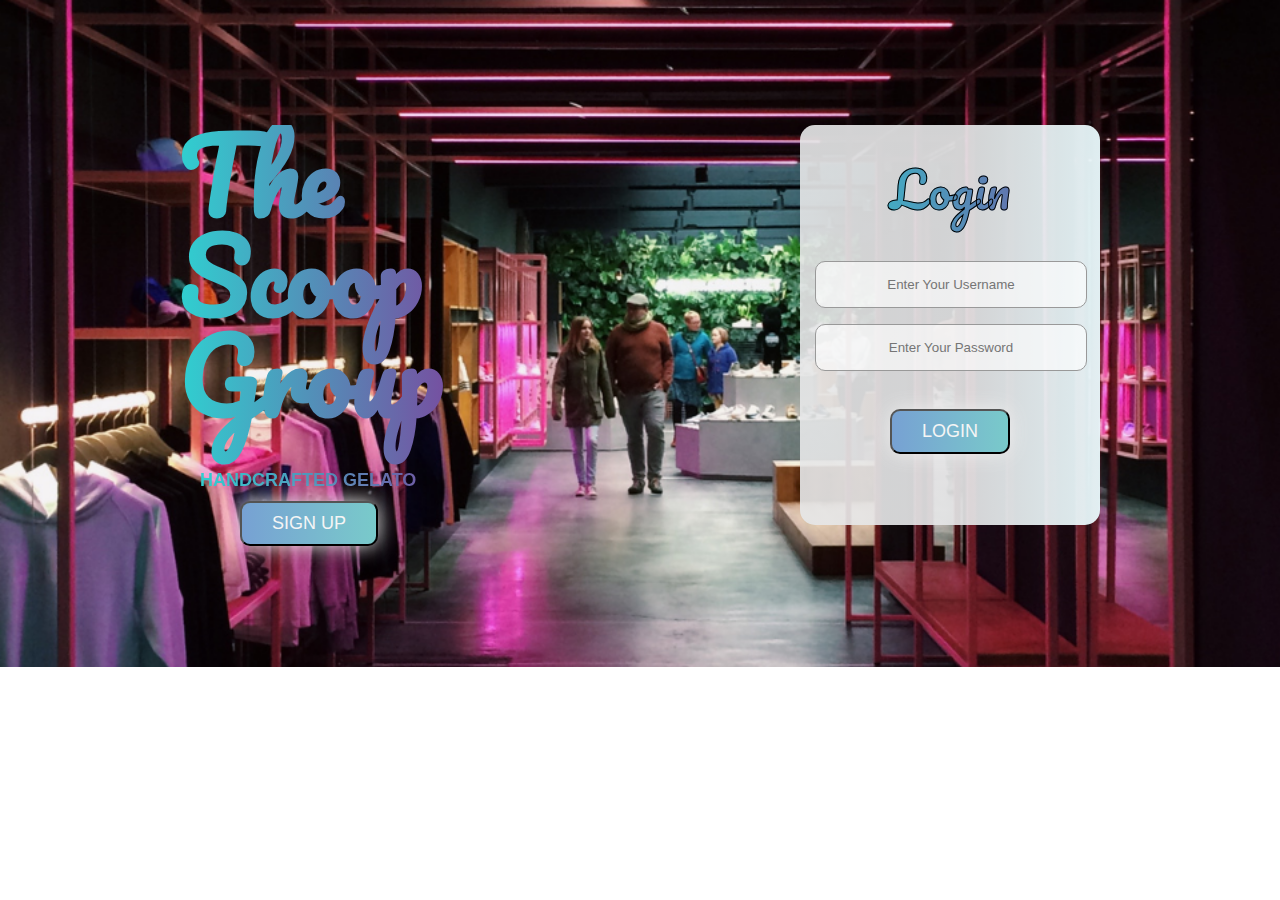
<file: login.html>
<!DOCTYPE html>
<html lang="en">
<head>
    <meta charset="UTF-8">
    <meta http-equiv="X-UA-Compatible" content="IE=edge">
    <meta name="viewport" content="width=device-width, initial-scale=1.0">
    <link rel="stylesheet" href="login.css">
    <title>organization-website-UI</title>
    <link rel="shortcut icon" href="img/fabi.png" type="image/x-icon">
    <link rel="preconnect" href="https://fonts.googleapis.com">
    <link rel="preconnect" href="https://fonts.gstatic.com" crossorigin>
    <link href="https://fonts.googleapis.com/css2?family=Pacifico&display=swap" rel="stylesheet">
</head>
<body>
    <div class="hed">
    <h1>The <br> Scoop <br> Group</h1>
    <h3>HANDCRAFTED GELATO</h3> 
  
      <button>SIGN UP </button>
    </div>
 
    <div class="menu">
        <form>
            <p> Login</p>
            <input type="text" placeholder="Enter Your Username" id="username" autocomplete="off">
            <input type="text" placeholder="Enter Your Password" id="password" autocomplete="off">
            <button type="submit" class="login"> Login </button>
        </form>
    </div>
</body>
</html>
</file>
<file: login.css>
*{
    margin: 0;
    padding: 0;
}
body{
    background-image: url("img/Untitled\ design.png");
    background-repeat: no-repeat;
    background-size: cover;
}
.hed{
    color: white;
    margin-top: 125px;
    margin-left: 180px;
    float: left;   
}
.hed h1{
    font-family: 'Pacifico', cursive;
    font-size: 100px;
    line-height: 100px;
    background: linear-gradient(to right, #30CFD0 0%, #7551a1 100%);
	-webkit-background-clip: text;
	-webkit-text-fill-color: transparent;
    height: 345px;
}
.hed h1:hover{
    background: linear-gradient(to right, #2c72b4 0%, #df829e 100%);
	-webkit-background-clip: text;
	-webkit-text-fill-color: transparent;   
}
.hed h3{
    font-family: 'Lexend Mega', sans-serif;
    font-size: 18px;
    margin-top: 0px;
    margin-left: 20px;
    background: linear-gradient(to right, #30CFD0 0%, #7551a1 100%);
	-webkit-background-clip: text;
	-webkit-text-fill-color: transparent;
}
.hed h3:hover{
    background: linear-gradient(to right, #2c72b4 0%, #df829e 100%);
	-webkit-background-clip: text;
	-webkit-text-fill-color: transparent;
}
.menu{
    float: right;
    background-color: white;
    margin-top: 125px;
    margin-right: 180px;
    width: 300px;
    height: 400px;
    border-radius: 15px;
    background: rgb(230,231,232);
    background: linear-gradient(90deg, rgba(230,231,232,0.908000700280112) 55%, rgba(235,252,255,0.9360119047619048) 100%);
}
.menu:hover{
    background-position: right center; /* change the direction of the change here */
      
       text-decoration: none;
       background-color: whitesmoke;
}
button {background-image: linear-gradient(to right, #77A1D3 0%, #79CBCA  51%, #77A1D3  100%)}
button {
        margin: 10px;
        margin-left: 10px;
        padding: 10px 30px;
        text-align: center;
        text-transform: uppercase;
        transition: 0.5s;
        background-size: 200% auto;
        box-shadow: 0 0 20px #eee;
        border-radius: 10px;
        display: block;
        font-family: 'Lexend Mega', sans-serif;
        font-size: 18px;
        color: whitesmoke;
        margin-left: 60px;
     }
button:hover {
    background-position: right center; /* change the direction of the change here */
    color: #fff;
    text-decoration: none;
}
p{
    font-family: 'Pacifico', cursive;
    font-size: 50px;
    background: linear-gradient(to right, #30CFD0 0%, #7551a1 100%);
	-webkit-background-clip: text;
	-webkit-text-fill-color: transparent;
    text-align: center;
    padding: 20px;
    -webkit-text-stroke-width: 1px;
    -webkit-text-stroke-color: black;
}
input {
    width: 80%;
    padding: 15px;
    margin: 8px;
    margin-left: 5%;
    border: 1px solid #999;
    border-radius: 10px;
    text-align: center;
    background: rgba(255, 255, 255, 0.63);
}
.login {
    background-image: linear-gradient(to right, #77A1D3 0%, #79CBCA  51%, #77A1D3  100%);
    margin: 30px;
    margin-left: 10px;
    padding: 10px 30px;
    text-align: center;
    text-transform: uppercase;
    transition: 0.5s;
    background-size: 200% auto;
    box-shadow: 0 0 20px #eee;
    border-radius: 10px;
    display: block;
    font-family: 'Lexend Mega', sans-serif;
    font-size: 18px;
    color: whitesmoke;
    margin-left: 90px;
}
.login:hover {
    background-position: right center; /* change the direction of the change here */
    color: #fff;
    text-decoration: none;
}
</file>
